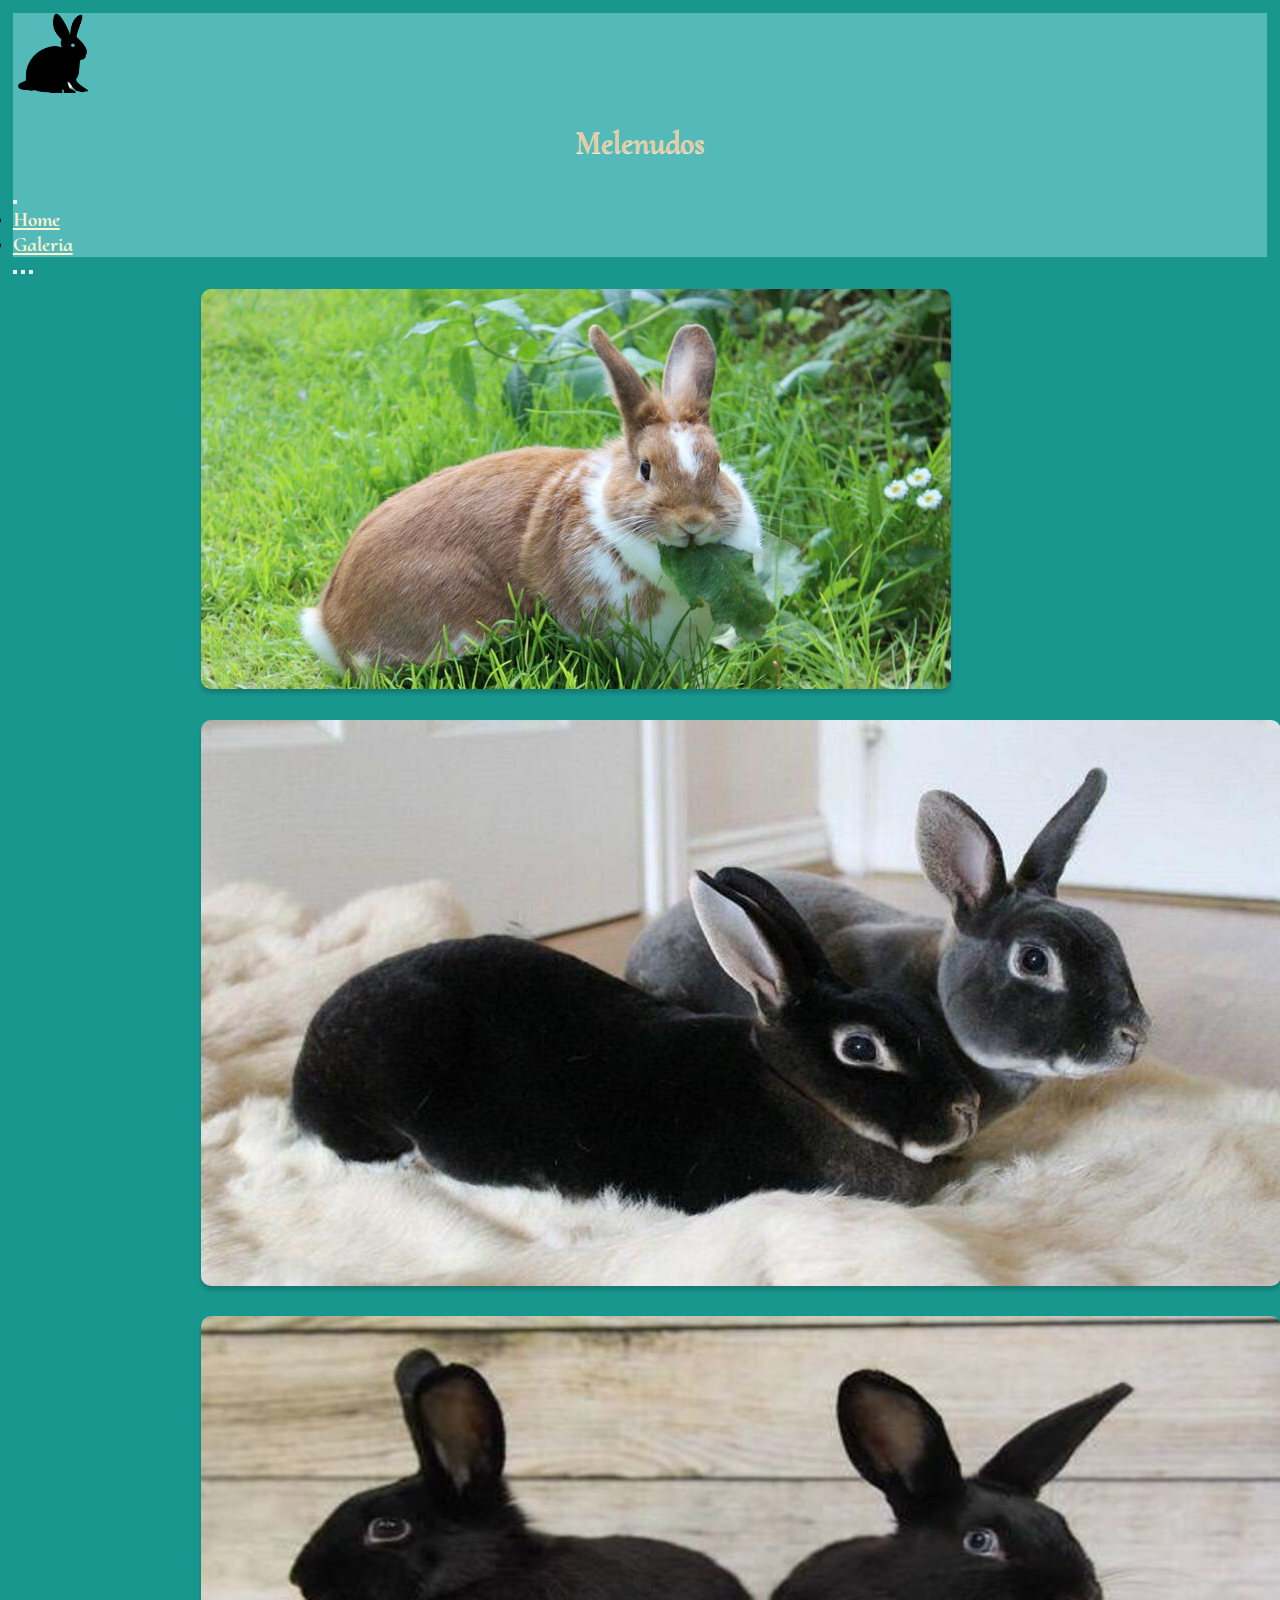
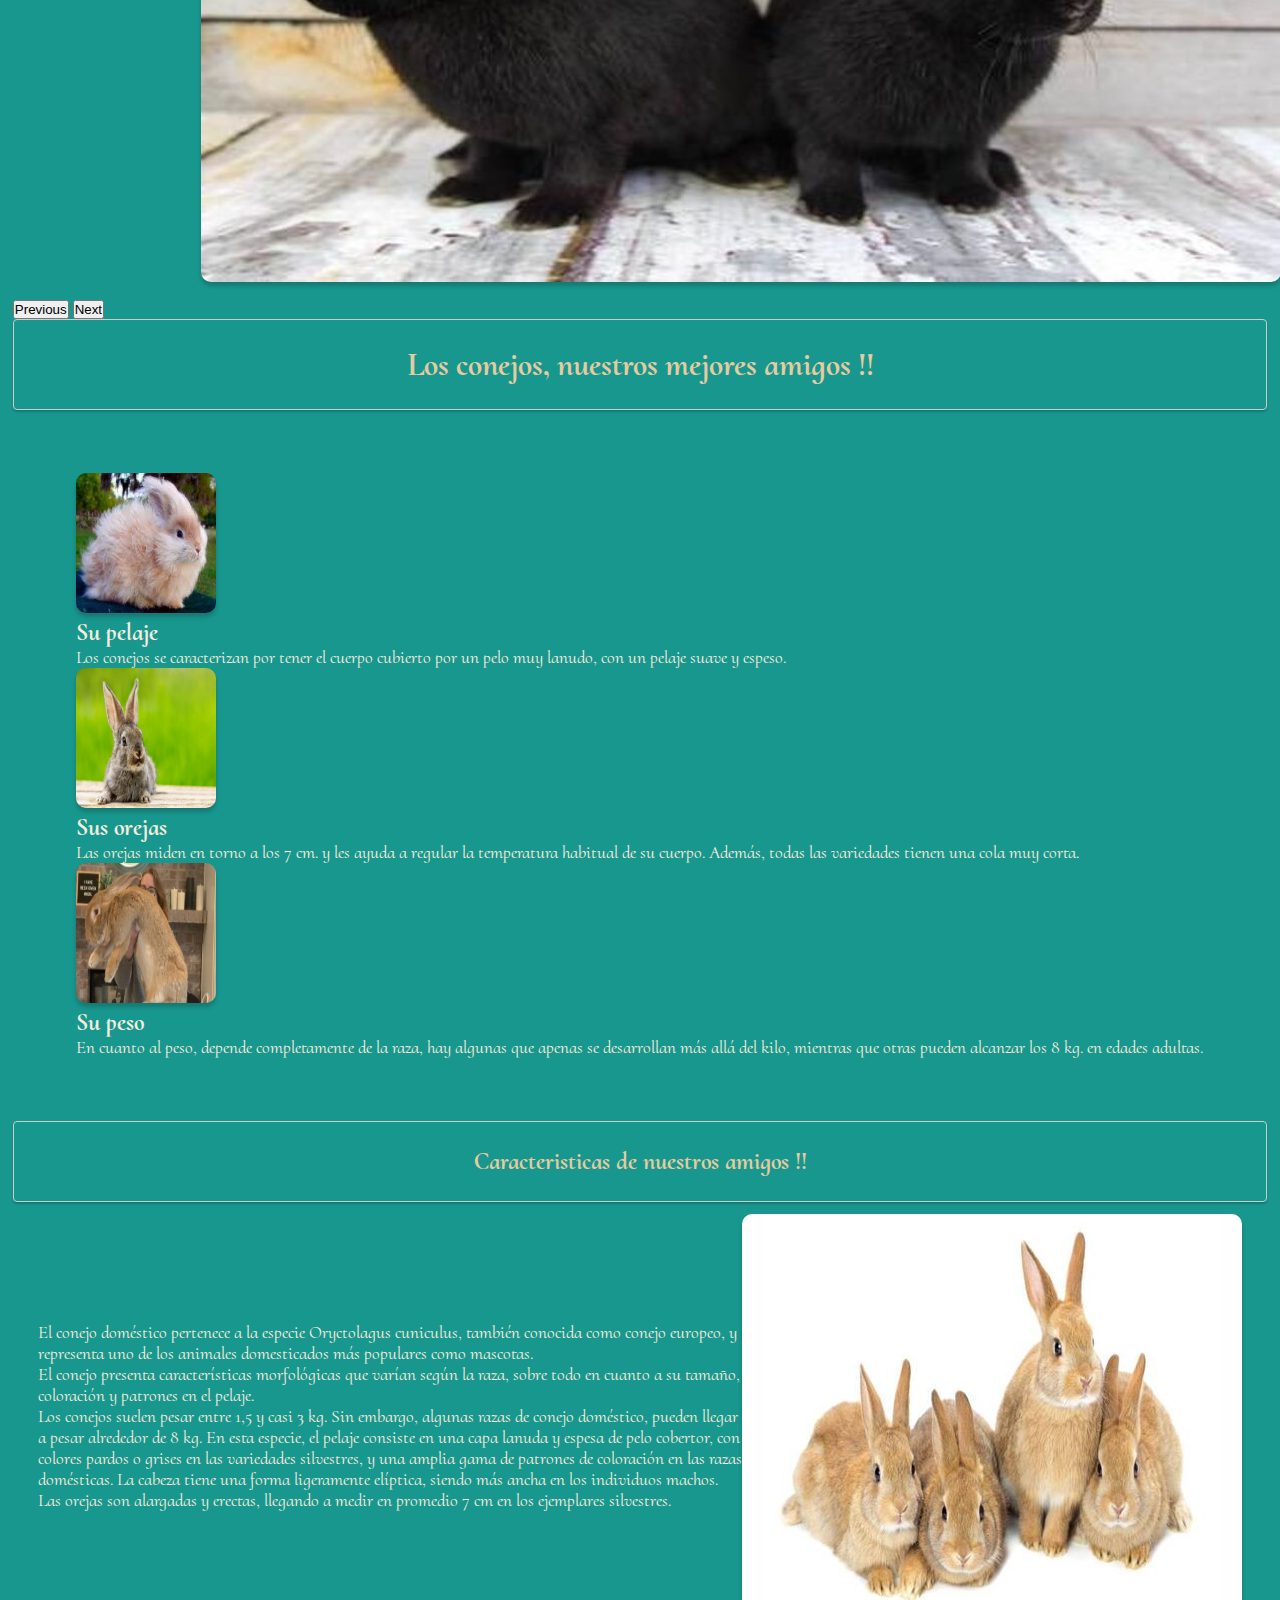
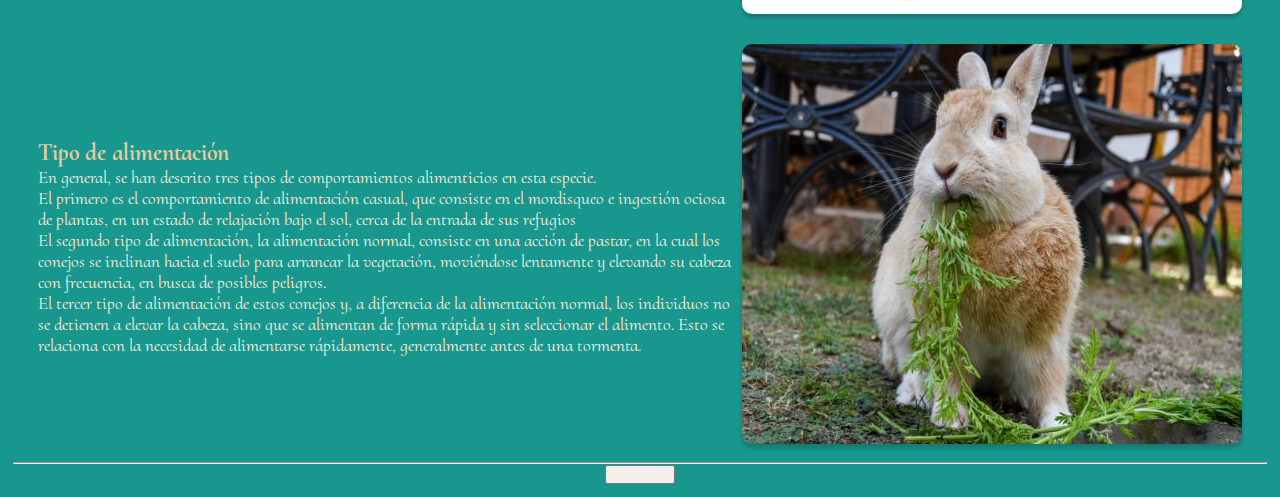
<file: index.html>
<!DOCTYPE html>
<html lang="en">
  <head>
    <meta charset="UTF-8" />
    <meta http-equiv="X-UA-Compatible" content="IE=edge" />
    <meta name="viewport" content="width=device-width, initial-scale=1.0" />
    <!-- CSS only Boostrap-->
    <link
      href="https://cdn.jsdelivr.net/npm/bootstrap@5.2.1/dist/css/bootstrap.min.css"
      rel="stylesheet"
      integrity="sha384-iYQeCzEYFbKjA/T2uDLTpkwGzCiq6soy8tYaI1GyVh/UjpbCx/TYkiZhlZB6+fzT"
      crossorigin="anonymous"
    />
    <!-- Google Fonts-->
    <link rel="preconnect" href="https://fonts.googleapis.com">
    <link rel="preconnect" href="https://fonts.gstatic.com" crossorigin>
    <link href="https://fonts.googleapis.com/css2?family=Cormorant+Upright:wght@300;400;500;600;700&display=swap" rel="stylesheet">

    <link rel="icon" href="./img/favicon.ico">
    <link rel="stylesheet" href="./css/estilos.css" />
    <title>Melenudos</title>
  </head>
  <body>
    <header>
      <nav class="navbar navbar-expand-lg color-nav">
        <div class="container-fluid">
          <a class="navbar-brand" href="#"
            ><img class="logo" src="./img/logo2.png" alt=""
          /></a>

          <h1 class="row titulo-nav">Melenudos</h1>

          <button
            class="navbar-toggler"
            type="button"
            data-bs-toggle="collapse"
            data-bs-target="#navbarSupportedContent"
            aria-controls="navbarSupportedContent"
            aria-expanded="false"
            aria-label="Toggle navigation"
          >
            <span class="navbar-toggler-icon"></span>
          </button>

          <div class="collapse navbar-collapse" id="navbarSupportedContent">
            <ul class="navbar-nav ms-auto mb-2 mb-lg-0">
              <li class="nav-item">
                <a
                  class="nav-link active letra-nav"
                  aria-current="page"
                  href="index.html"
                  >Home</a
                >
              </li>
              <li class="nav-item">
                <a class="nav-link letra-nav" href="galeria.html">Galeria</a>
              </li>
            </ul>
          </div>
        </div>
      </nav>
    </header>

    <main>
      <div
        id="carouselExampleCaptions"
        class="carousel slide"
        data-bs-ride="false"
      >
        <div class="carousel-indicators">
          <button
            type="button"
            data-bs-target="#carouselExampleCaptions"
            data-bs-slide-to="0"
            class="active"
            aria-current="true"
            aria-label="Slide 1"
          ></button>
          <button
            type="button"
            data-bs-target="#carouselExampleCaptions"
            data-bs-slide-to="1"
            aria-label="Slide 2"
          ></button>
          <button
            type="button"
            data-bs-target="#carouselExampleCaptions"
            data-bs-slide-to="2"
            aria-label="Slide 3"
          ></button>
        </div>
        <div class="carousel-inner">
          <div class="carousel-item active">
            <img
              src="./img/conejos-hierba.jpg"
              class="d-block w-100 img_nav"
              alt="Conejo_img_1"
            />
          </div>
          <div class="carousel-item">
            <img
              src="./img/rex.jpg"
              class="d-block w-100 img_nav"
              alt="Conejo_img_2"
            />
          </div>
          <div class="carousel-item">
            <img
              src="./img/habana-1.jpg"
              class="d-block w-100 img_nav"
              alt="Conejo_img_2"
            />
          </div>
        </div>
        <button
          class="carousel-control-prev"
          type="button"
          data-bs-target="#carouselExampleCaptions"
          data-bs-slide="prev"
        >
          <span class="carousel-control-prev-icon" aria-hidden="true"></span>
          <span class="visually-hidden">Previous</span>
        </button>
        <button
          class="carousel-control-next"
          type="button"
          data-bs-target="#carouselExampleCaptions"
          data-bs-slide="next"
        >
          <span class="carousel-control-next-icon" aria-hidden="true"></span>
          <span class="visually-hidden">Next</span>
        </button>
      </div>

      <div class="titulo">
        <h1>Los conejos, nuestros mejores amigos !!</h1>
      </div>
      <div class="row tips">
        <div class="col-lg-3 text-center">
          <img
            class="rounded-circle img_nav"
            src="./img/pelaje.jpg"
            alt="Generic placeholder image"
            width="140"
            height="140"
          />
          <h2>Su pelaje</h2>
          <p>
            Los conejos se caracterizan por tener el cuerpo cubierto por un pelo
            muy lanudo, con un pelaje suave y espeso.
          </p>
        </div>
        <div class="col-lg-3 text-center">
          <img
            class="rounded-circle img_nav"
            src="./img/orejasconejo.jpg"
            alt="Generic placeholder image"
            width="140"
            height="140"
          />
          <h2>Sus orejas</h2>
          <p>
            Las orejas miden en torno a los 7 cm. y les ayuda a regular la
            temperatura habitual de su cuerpo. Además, todas las variedades
            tienen una cola muy corta.
          </p>
        </div>
        <div class="col-lg-3 text-center">
          <a
            href="https://www.instagram.com/big_cocoa_puff/?hl=es"
            target="_blank"
          >
            <img
              class="rounded-circle img_nav"
              src="./img/cocoapuf.jpg"
              alt="Generic placeholder image"
              width="140"
              height="140"
            />
          </a>

          <h2>Su peso</h2>
          <p>
            En cuanto al peso, depende completamente de la raza, hay algunas que
            apenas se desarrollan más allá del kilo, mientras que otras pueden
            alcanzar los 8 kg. en edades adultas.
          </p>
        </div>
      </div>
      <div class="titulo">
        <h2>Caracteristicas de nuestros amigos !!</h2>
      </div>

      <div class="row caracteriticas">
        <div class="col-md-7 col-sm-5">
          <p class="lead">
            El conejo doméstico pertenece a la especie Oryctolagus cuniculus,
            también conocida como conejo europeo, y representa uno de los
            animales domesticados más populares como mascotas.
          </p>
          <p>
            El conejo presenta características morfológicas que varían según la
            raza, sobre todo en cuanto a su tamaño, coloración y patrones en el
            pelaje.
          </p>
          <p>
            Los conejos suelen pesar entre 1,5 y casi 3 kg. Sin embargo, algunas
            razas de conejo doméstico, pueden llegar a pesar alrededor de 8 kg.
            En esta especie, el pelaje consiste en una capa lanuda y espesa de
            pelo cobertor, con colores pardos o grises en las variedades
            silvestres, y una amplia gama de patrones de coloración en las razas
            domésticas. La cabeza tiene una forma ligeramente elíptica, siendo
            más ancha en los individuos machos. Las orejas son alargadas y
            erectas, llegando a medir en promedio 7 cm en los ejemplares
            silvestres.
          </p>
        </div>
        <div class="col-md-5 col-sm-5">
          <img
            class="featurette-image img-fluid mx-auto caracteriticas-img"
            data-src="holder.js/500x500/auto"
            alt="500x500"
           
            src="./img/conejos-caracteristicas.jpg"
            data-holder-rendered="true"
          />
        </div>
      </div>

      <div class="row caracteriticas">
        <div class="col-md-5 col-sm-5 order-md-2">
          <h2 class="featurette-heading">Tipo de alimentación</h2>
          <p class="lead">
            En general, se han descrito tres tipos de comportamientos
            alimenticios en esta especie.
          </p>
          <p>
            El primero es el comportamiento de alimentación casual, que consiste
            en el mordisqueo e ingestión ociosa de plantas, en un estado de
            relajación bajo el sol, cerca de la entrada de sus refugios
          </p>
          <p>
            El segundo tipo de alimentación, la alimentación normal, consiste en
            una acción de pastar, en la cual los conejos se inclinan hacia el
            suelo para arrancar la vegetación, moviéndose lentamente y elevando
            su cabeza con frecuencia, en busca de posibles peligros.
          </p>
          <p>
            El tercer tipo de alimentación de estos conejos y, a diferencia de
            la alimentación normal, los individuos no se detienen a elevar la
            cabeza, sino que se alimentan de forma rápida y sin seleccionar el
            alimento. Esto se relaciona con la necesidad de alimentarse
            rápidamente, generalmente antes de una tormenta.
          </p>
        </div>
        <div class="col-md-6 col-sm-5 order-md-1">
          <img
            class="featurette-image img-fluid mx-auto caracteriticas-img"
            data-src="holder.js/500x500/auto"
            alt="500x500"
           
            src="./img/conejo-comiendo.jpg"
            data-holder-rendered="true"
          />
        </div>
      </div>
    </main>
    <hr class="featurette-divider" />
    <footer>
      <div>
        <p></p>
        <button type="button" class="btn btn-info">
          <a href="#">Back to top</a>
        </button>
      </div>
    </footer>

    <!-- JavaScript Bundle with Popper -->
    <script
      src="https://cdn.jsdelivr.net/npm/bootstrap@5.2.1/dist/js/bootstrap.bundle.min.js"
      integrity="sha384-u1OknCvxWvY5kfmNBILK2hRnQC3Pr17a+RTT6rIHI7NnikvbZlHgTPOOmMi466C8"
      crossorigin="anonymous"
    ></script>
  </body>
</html>
</file>
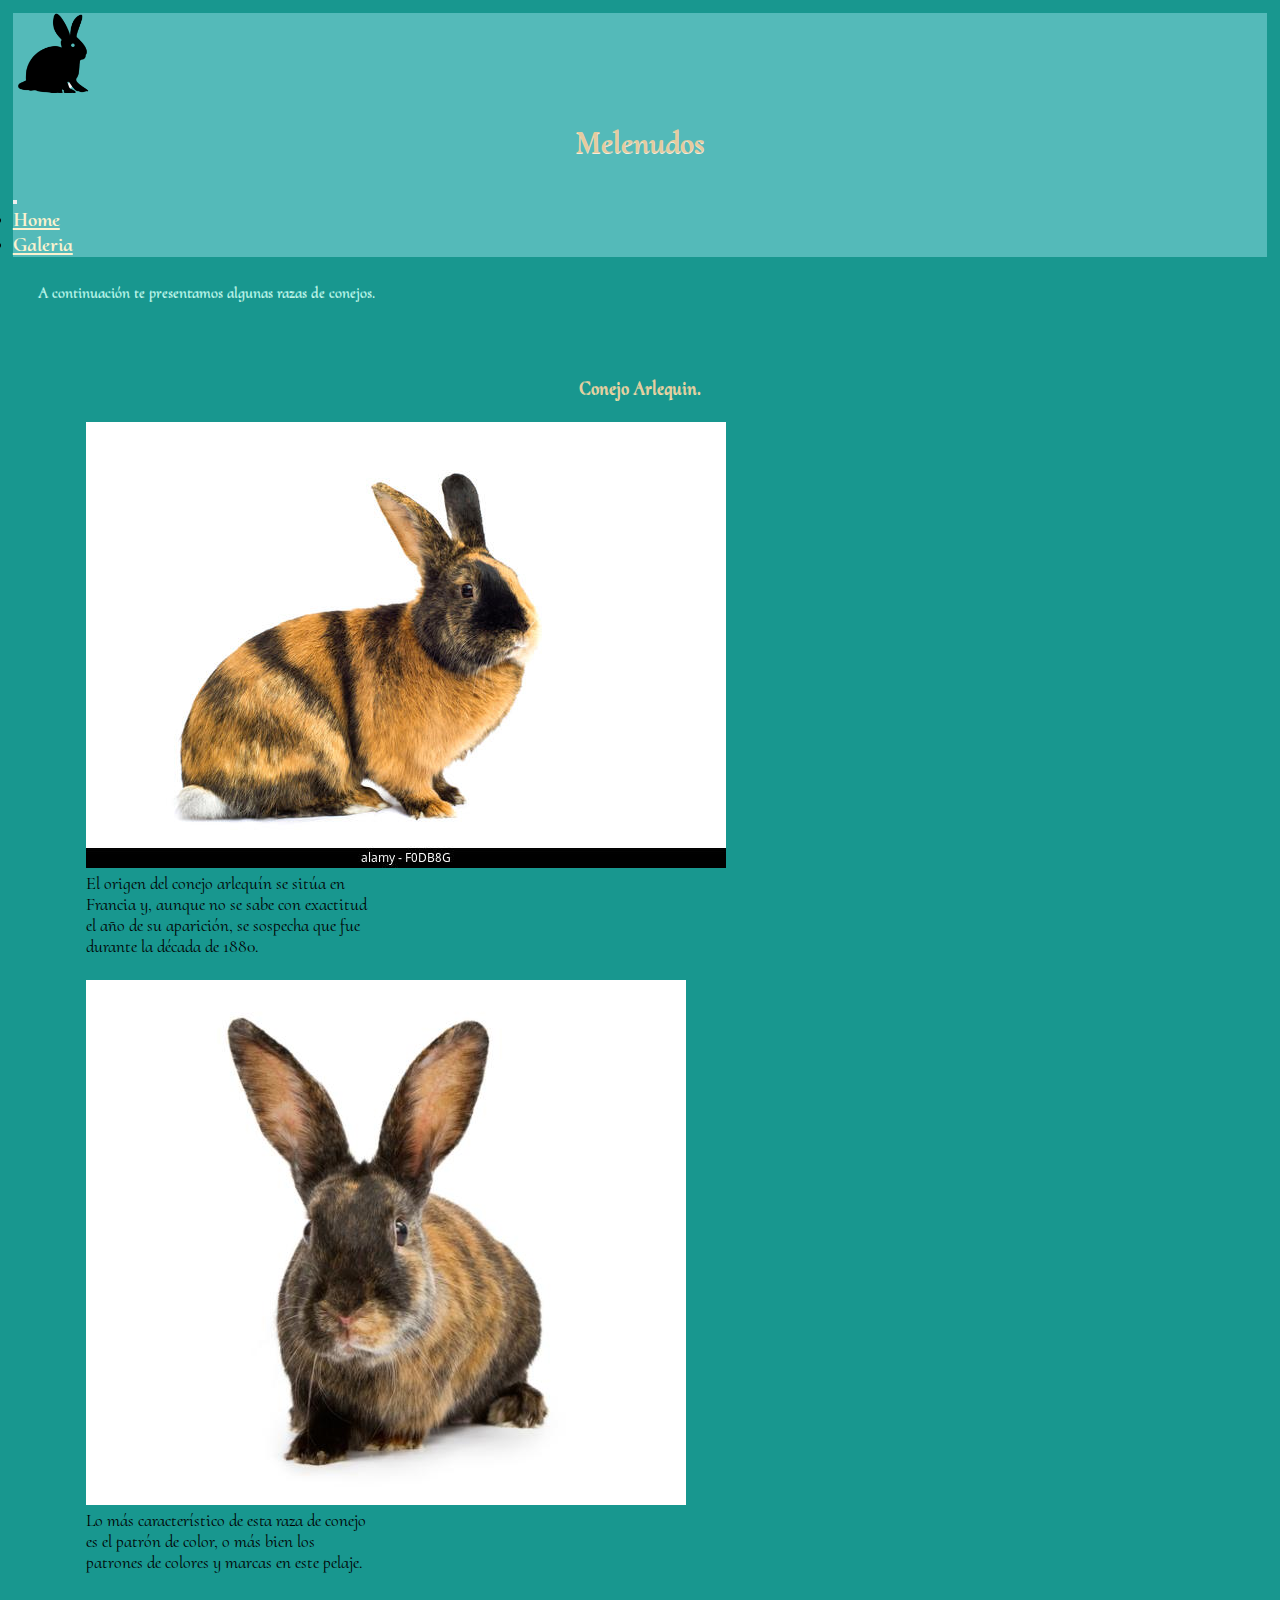
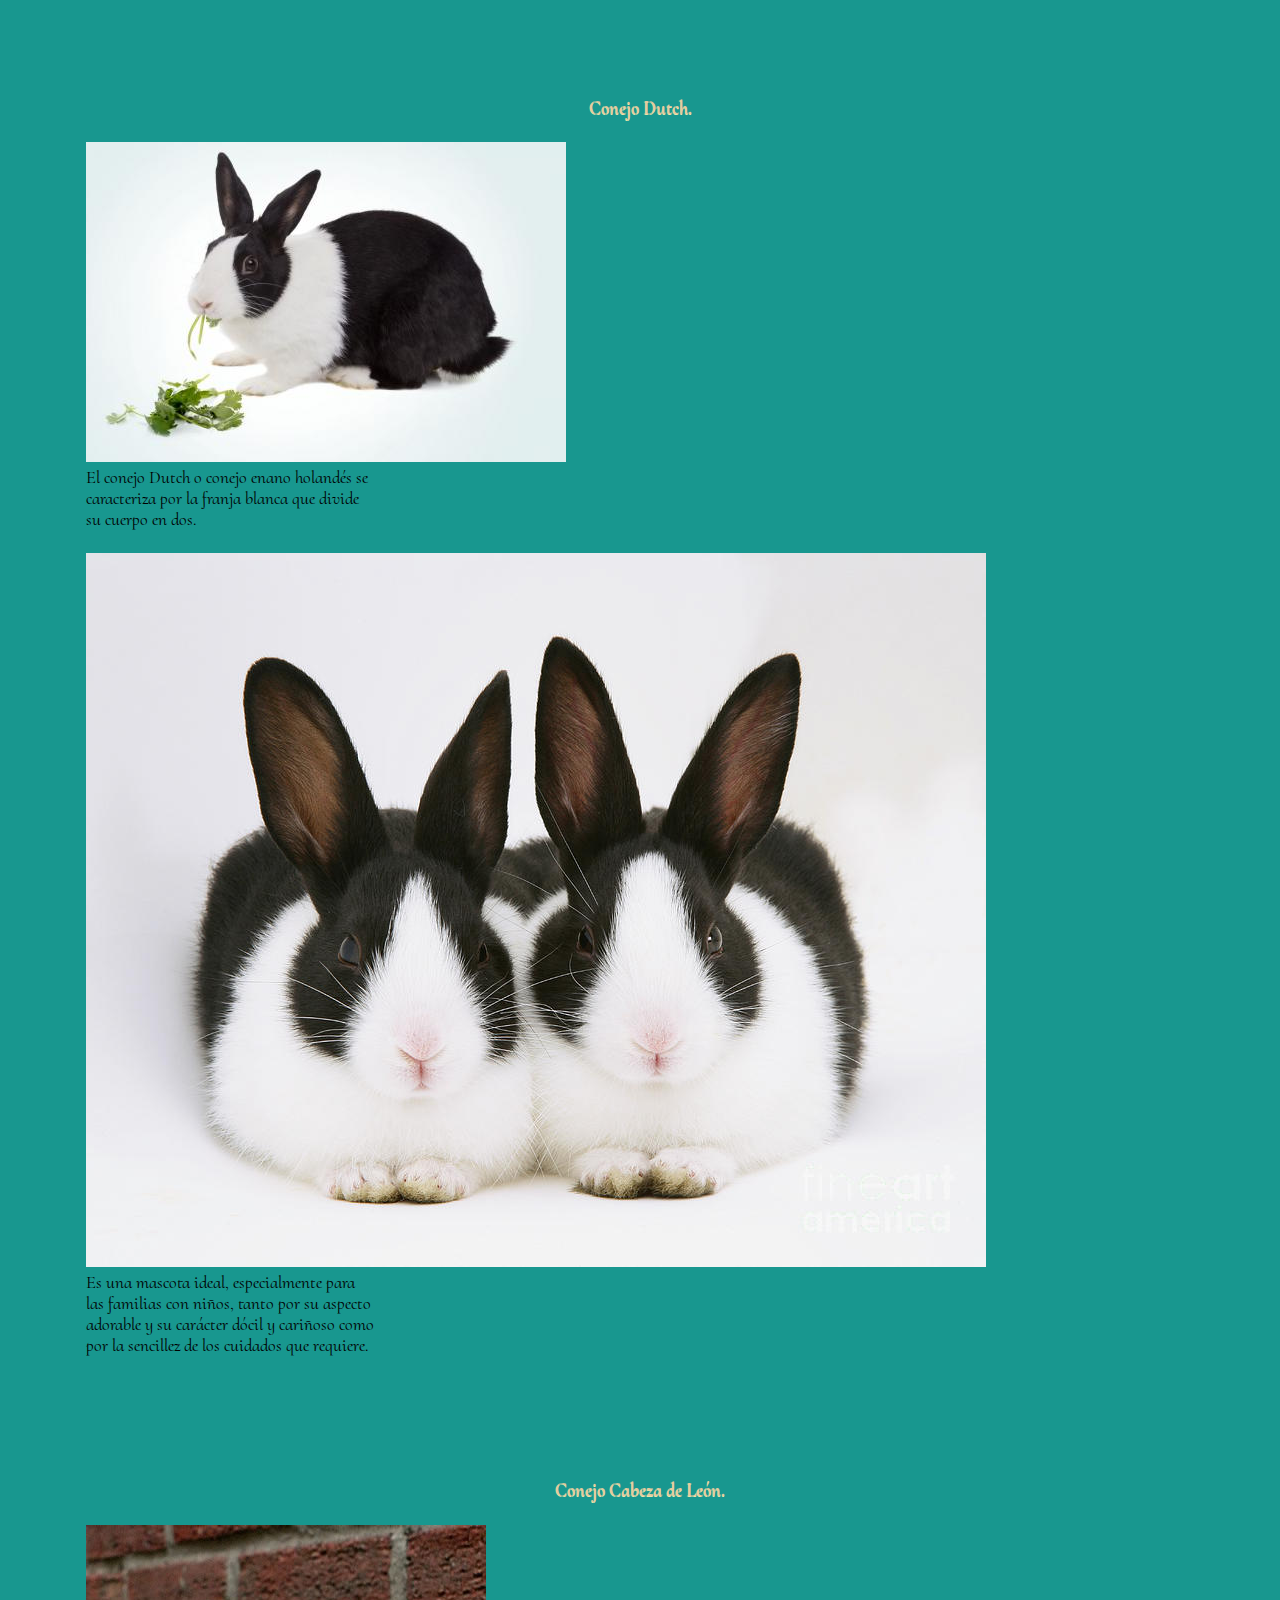
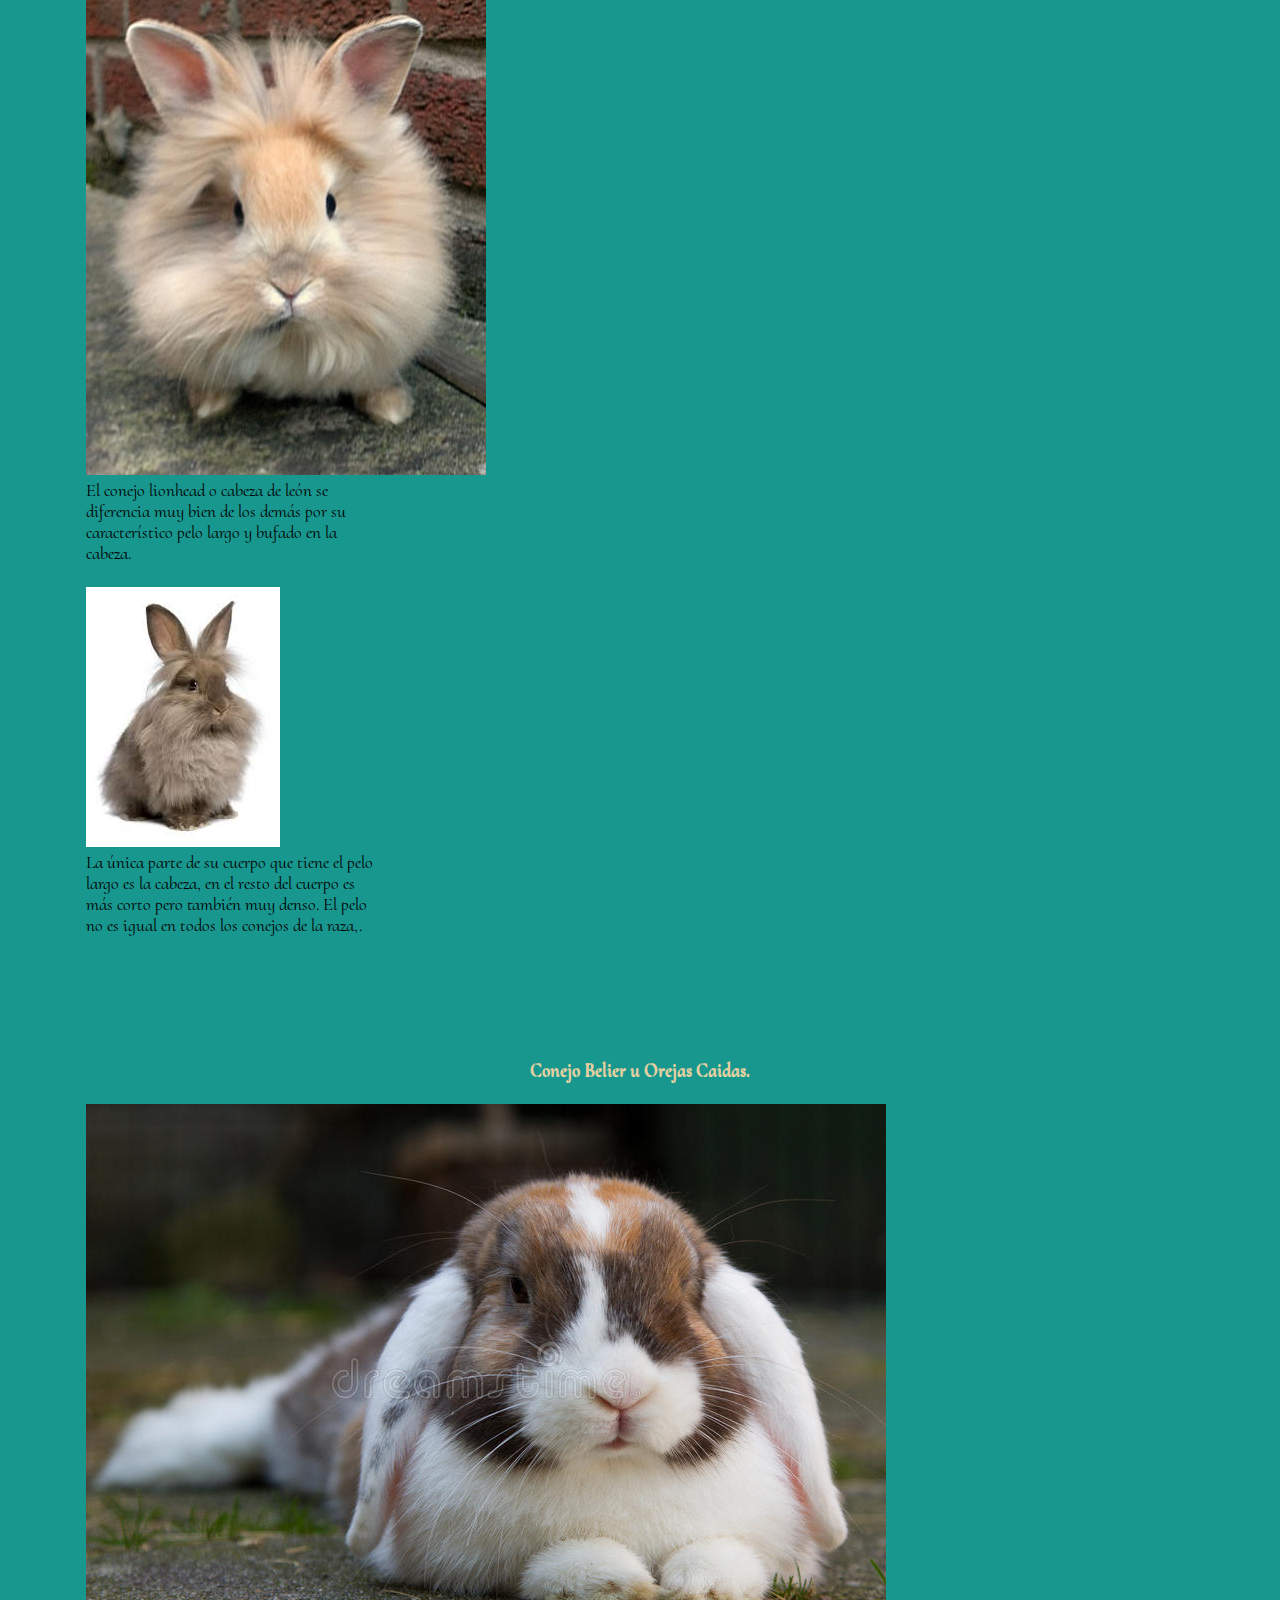
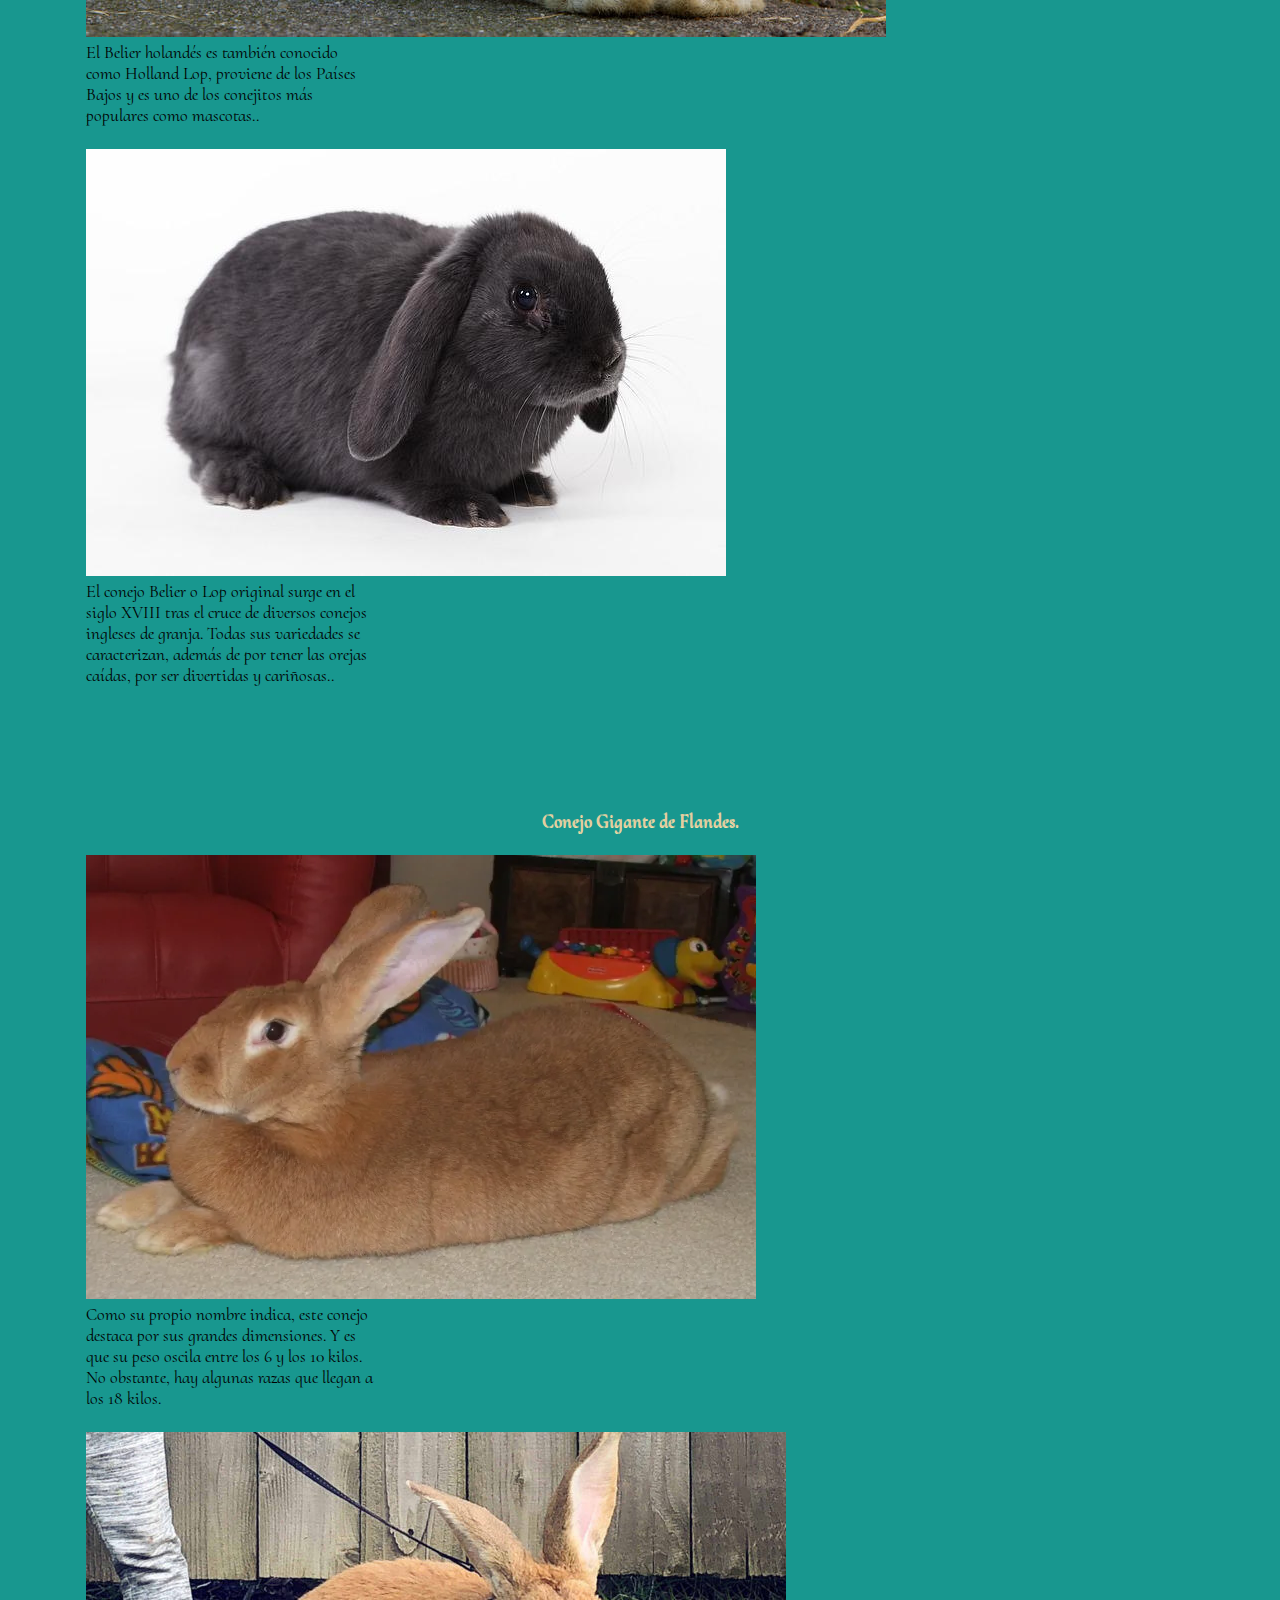
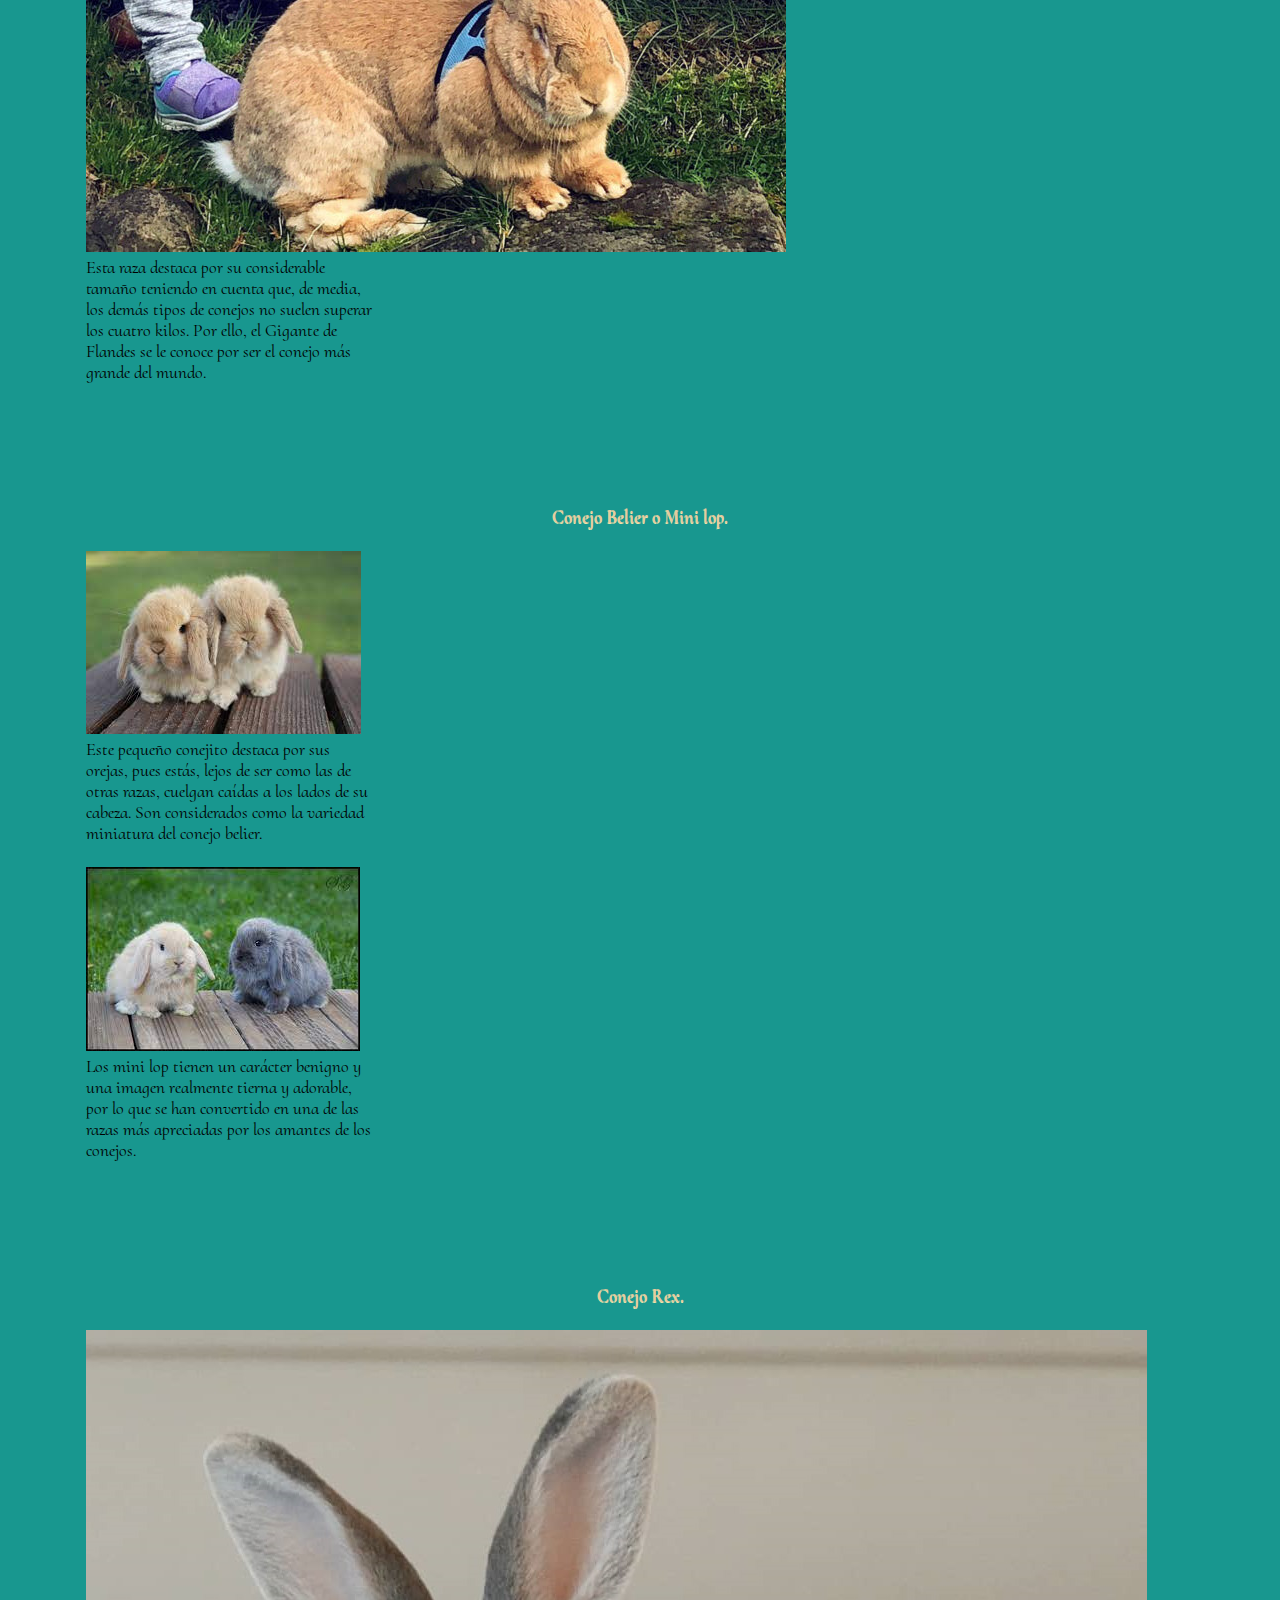
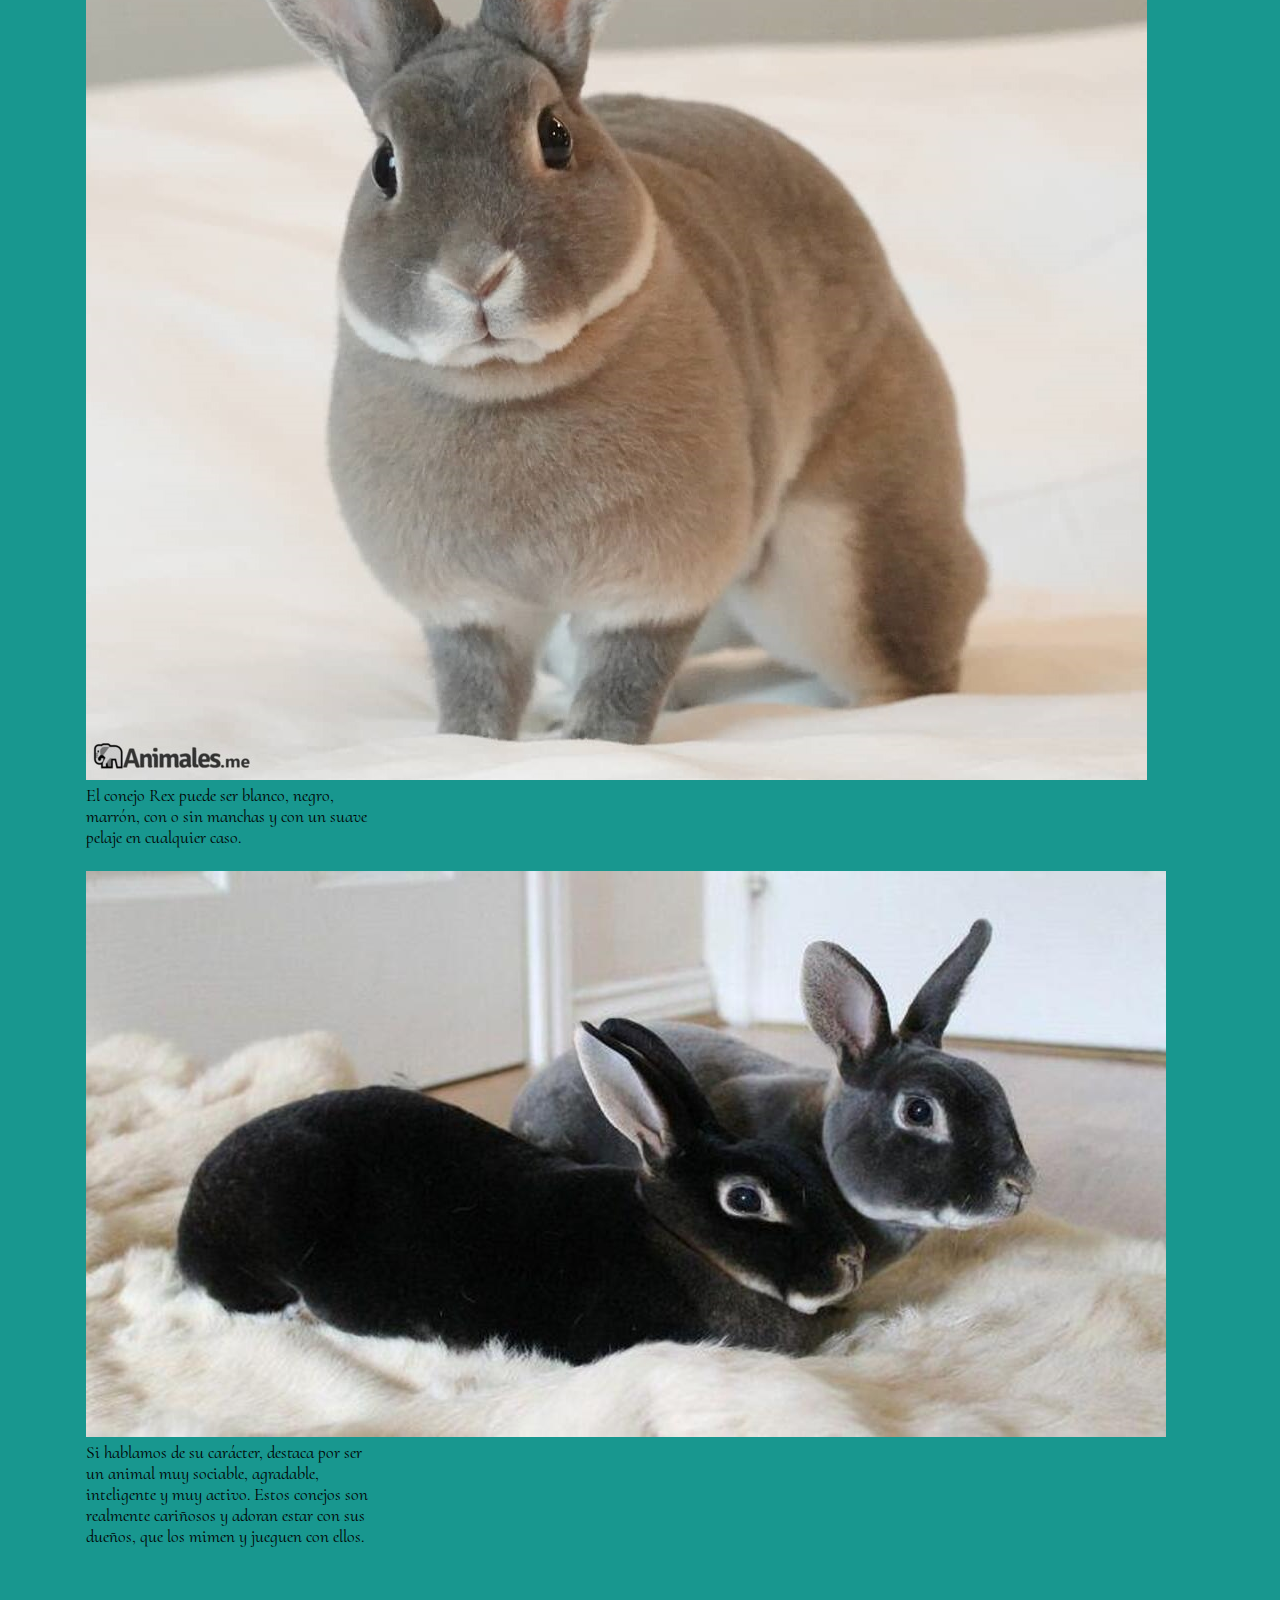
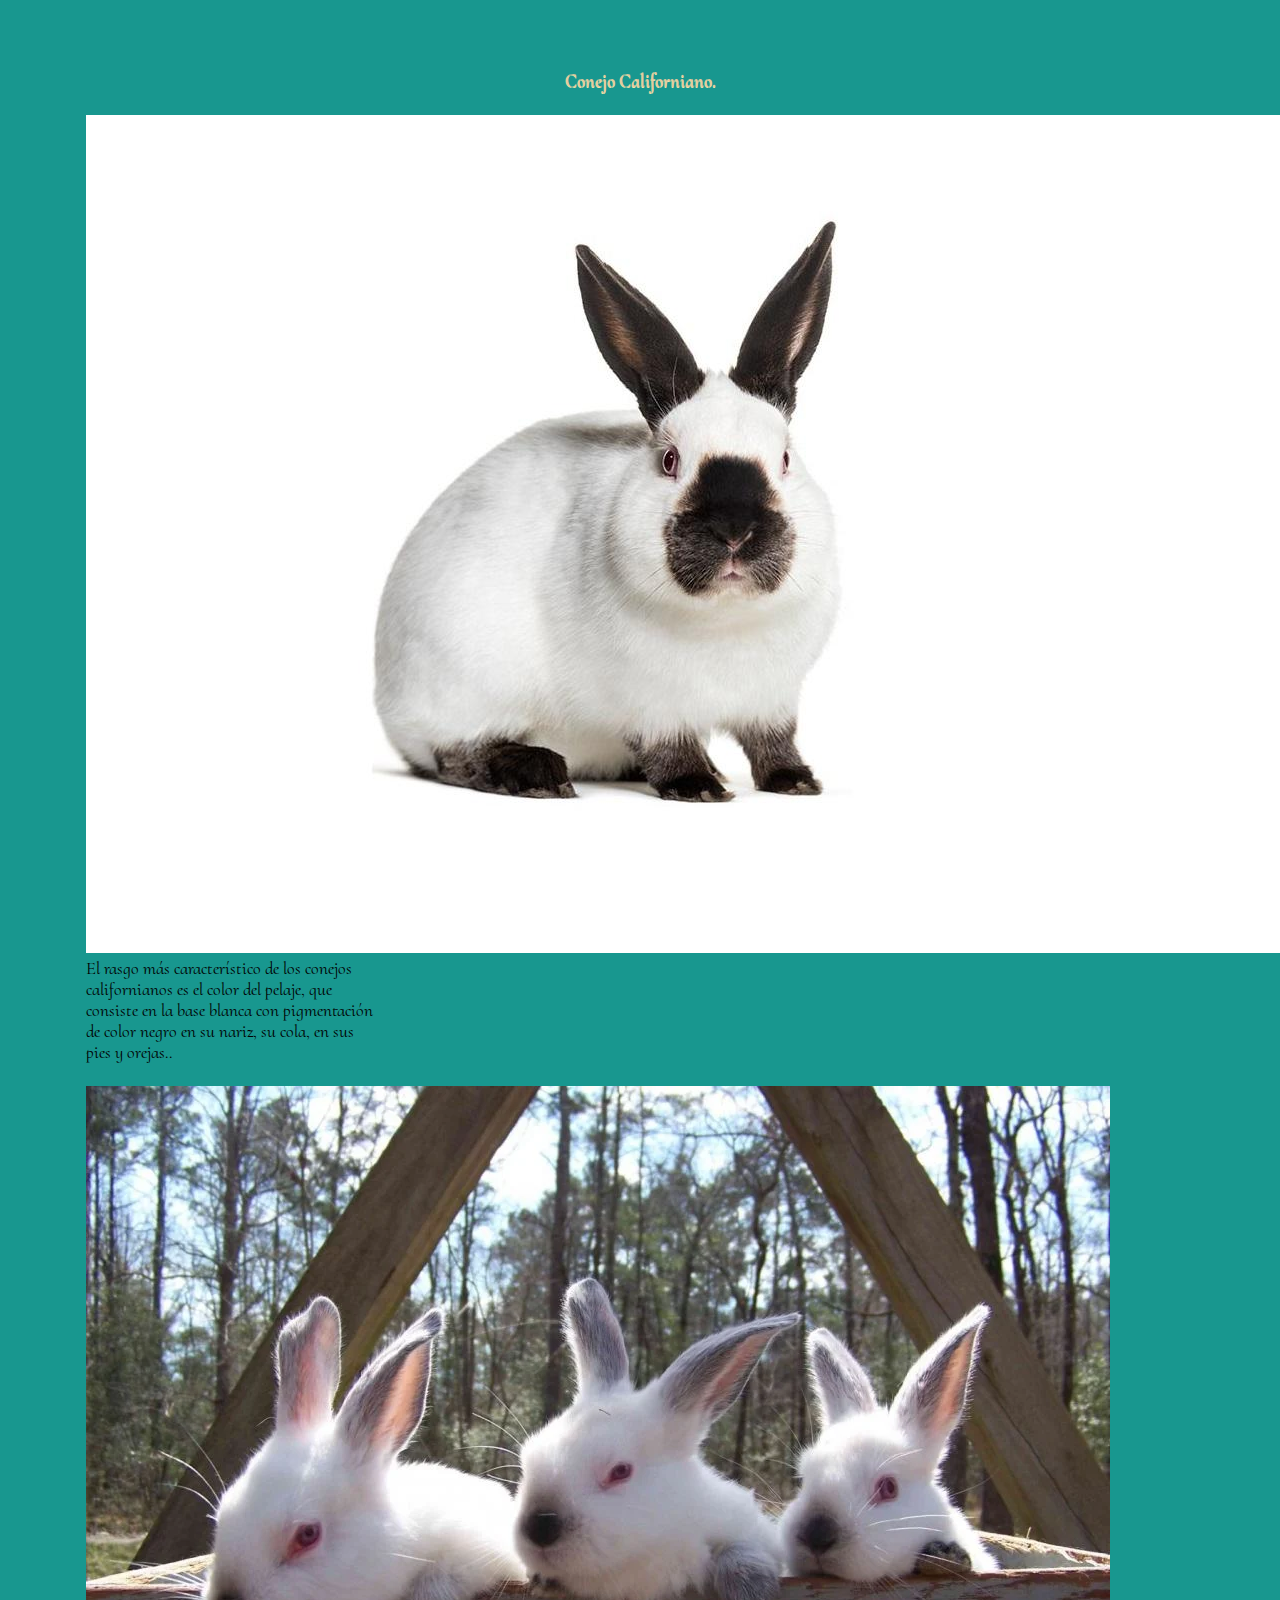
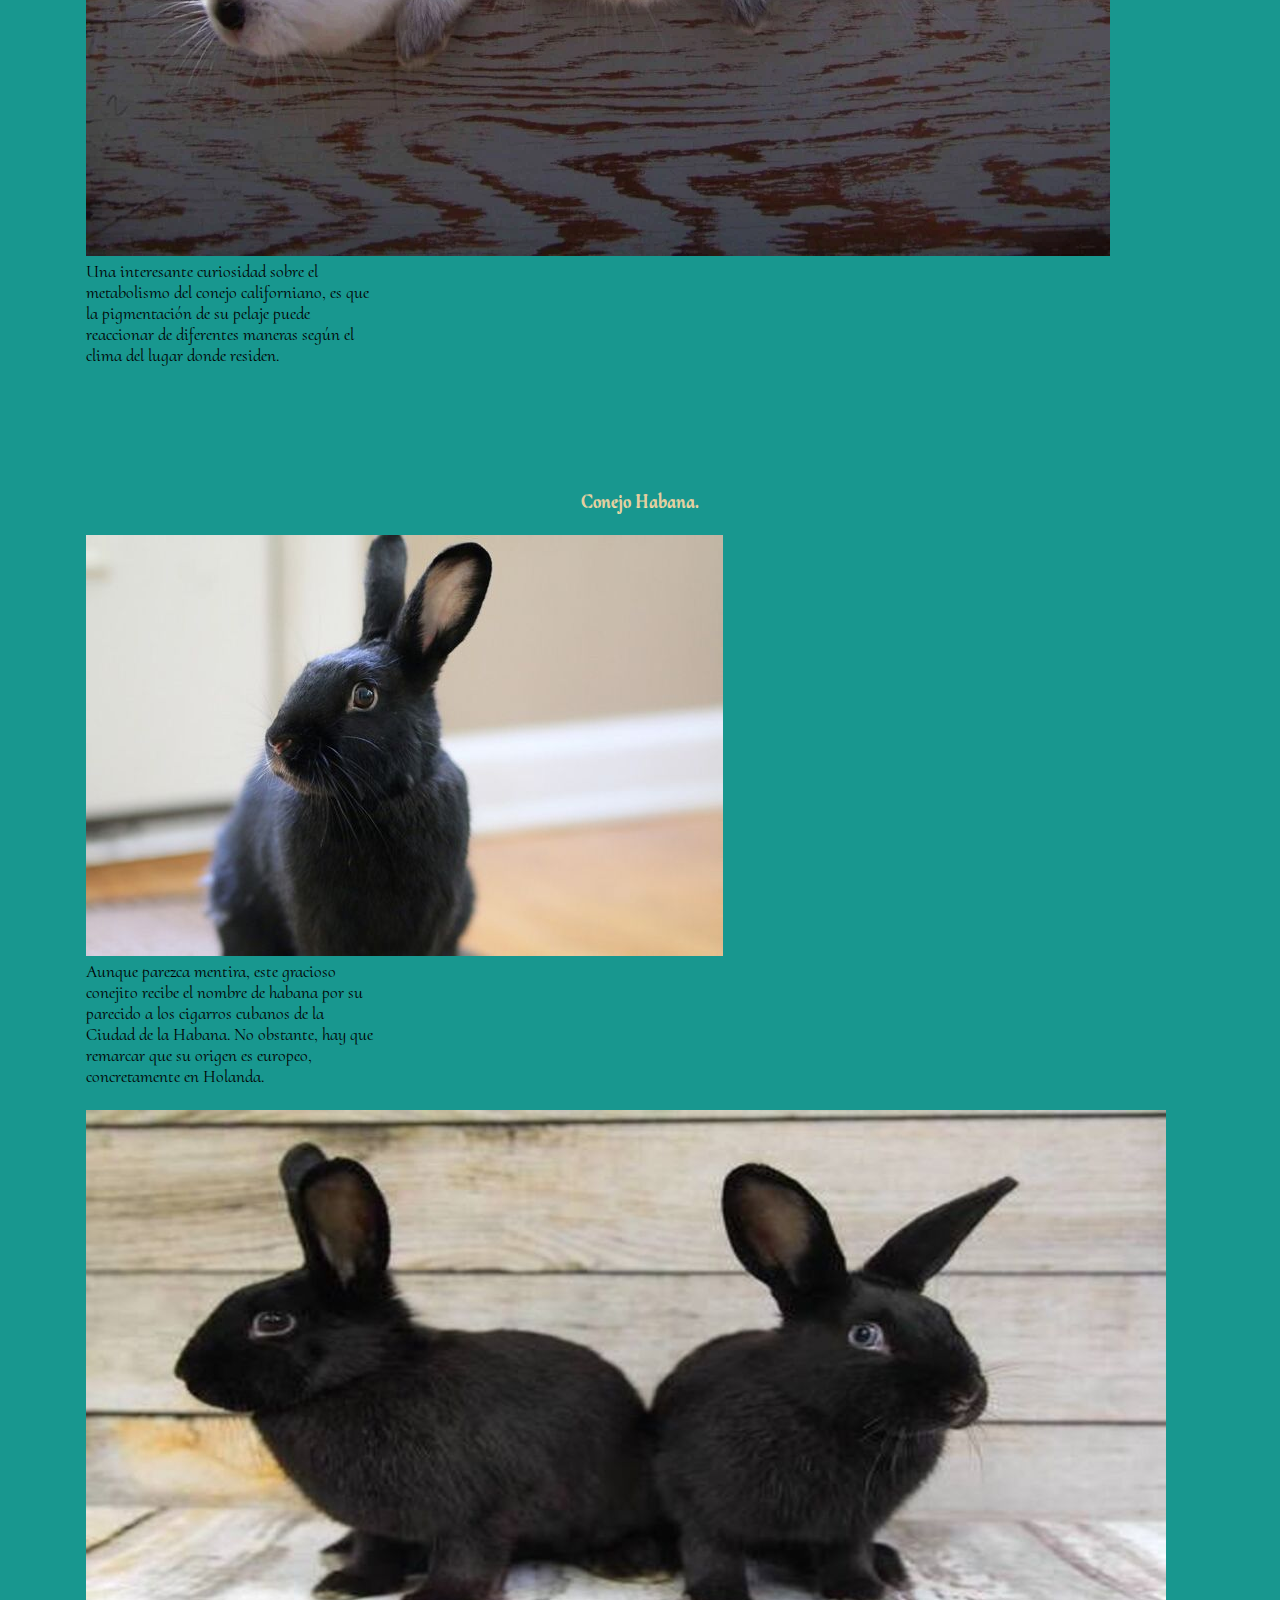
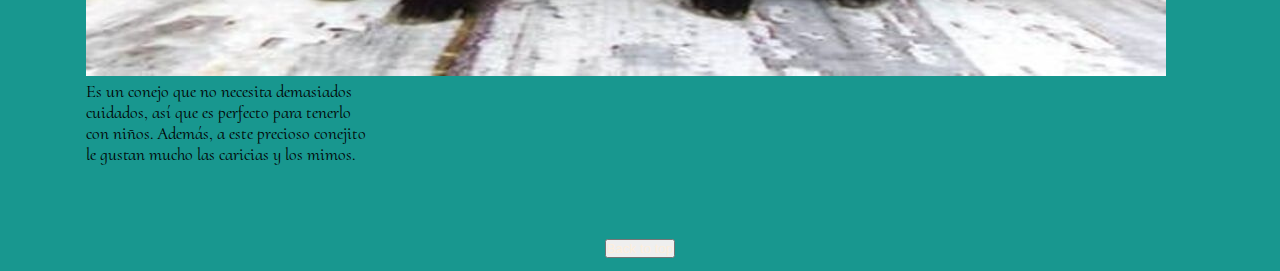
<file: galeria.html>
<!DOCTYPE html>
<html lang="en">
  <head>
    <meta charset="UTF-8" />
    <meta http-equiv="X-UA-Compatible" content="IE=edge" />
    <meta name="viewport" content="width=device-width, initial-scale=1.0" />
    <!-- CSS only -->
    <link
      href="https://cdn.jsdelivr.net/npm/bootstrap@5.2.1/dist/css/bootstrap.min.css"
      rel="stylesheet"
      integrity="sha384-iYQeCzEYFbKjA/T2uDLTpkwGzCiq6soy8tYaI1GyVh/UjpbCx/TYkiZhlZB6+fzT"
      crossorigin="anonymous"
    />
    <!-- Google Fonts-->
    <link rel="preconnect" href="https://fonts.googleapis.com">
    <link rel="preconnect" href="https://fonts.gstatic.com" crossorigin>
    <link href="https://fonts.googleapis.com/css2?family=Cormorant+Upright:wght@300;400;500;600;700&display=swap" rel="stylesheet">
    
    <link rel="icon" href="./img/favicon.ico">
    <link rel="stylesheet" href="./css/estilos.css" />
    <title>Galeria de razas</title>
  </head>
  <body>
    <header>
      <nav class="navbar navbar-expand-lg color-nav">
        <div class="container-fluid">
          <a class="navbar-brand" href="#"
            ><img class="logo" src="./img/logo2.png" alt=""
          /></a>

          <h1 class="row titulo-nav">Melenudos</h1>

          <button
            class="navbar-toggler"
            type="button"
            data-bs-toggle="collapse"
            data-bs-target="#navbarSupportedContent"
            aria-controls="navbarSupportedContent"
            aria-expanded="false"
            aria-label="Toggle navigation"
          >
            <span class="navbar-toggler-icon"></span>
          </button>

          <div class="collapse navbar-collapse" id="navbarSupportedContent">
            <ul class="navbar-nav ms-auto mb-2 mb-lg-0">
              <li class="nav-item">
                <a
                  class="nav-link active letra-nav"
                  aria-current="page"
                  href="index.html"
                  >Home</a
                >
              </li>
              <li class="nav-item">
                <a class="nav-link letra-nav" href="galeria.html">Galeria</a>
              </li>
            </ul>
          </div>
        </div>
      </nav>
    </header>

    <main>
      <div class="row fs-3 galeria-titulo" id="titulo-galeria">
        <p>A continuación te presentamos algunas razas de conejos.</p>
      </div>

      <div class="row galeria">
        <!-- arlequin -->
        <h3 class="galeria-subtitulo">Conejo Arlequin.</h3>
        <div class="card tarjeta" style="width: 18rem">
          <img
            class="card-img-top"
            src="./img/arlequin.jpg"
            alt="Card image cap"
          />
          <div class="card-body">
            <p class="card-text">
              El origen del conejo arlequín se sitúa en Francia y, aunque no se
              sabe con exactitud el año de su aparición, se sospecha que fue
              durante la década de 1880.
            </p>
          </div>
        </div>
        <div class="card tarjeta" style="width: 18rem">
          <img
            class="card-img-top"
            src="./img/arlequin_760_0_600.jpg"
            alt="Card image cap"
          />
          <div class="card-body">
            <p class="card-text">
              Lo más característico de esta raza de conejo es el patrón de
              color, o más bien los patrones de colores y marcas en este pelaje.
            </p>
          </div>
        </div>
      </div>

      <div class="row galeria">
        <!-- ducht -->
        <h3 class="galeria-subtitulo">Conejo Dutch.</h3>
        <div class="card tarjeta" style="width: 18rem">
          <img
            class="card-img-top"
            src="./img/conejo-dutch.jpg"
            alt="Card image cap"
          />
          <div class="card-body">
            <p class="card-text">
              El conejo Dutch o conejo enano holandés se caracteriza por la
              franja blanca que divide su cuerpo en dos.
            </p>
          </div>
        </div>
        <div class="card tarjeta" style="width: 18rem">
          <img
            class="card-img-top"
            src="./img/conejo-dutch-2.jpg"
            alt="Card image cap"
          />
          <div class="card-body">
            <p class="card-text">
              Es una mascota ideal, especialmente para las familias con niños,
              tanto por su aspecto adorable y su carácter dócil y cariñoso como
              por la sencillez de los cuidados que requiere.
            </p>
          </div>
        </div>
      </div>

      <div class="row galeria">
        <!-- lion head -->
        <h3 class="galeria-subtitulo">Conejo Cabeza de León.</h3>
        <div class="card tarjeta" style="width: 18rem">
          <img
            class="card-img-top"
            src="./img/Conejo-Cabeza-de-Leon-.jpg"
            alt="Card image cap"
          />
          <div class="card-body">
            <p class="card-text">
              El conejo lionhead o cabeza de león se diferencia muy bien de los
              demás por su característico pelo largo y bufado en la cabeza.
            </p>
          </div>
        </div>
        <div class="card tarjeta" style="width: 18rem">
          <img
            class="card-img-top"
            src="./img/Conejo-Cabeza-de-Leon-2-.jpg"
            alt="Card image cap"
          />
          <div class="card-body">
            <p class="card-text">
              La única parte de su cuerpo que tiene el pelo largo es la cabeza,
              en el resto del cuerpo es más corto pero también muy denso. El
              pelo no es igual en todos los conejos de la raza,.
            </p>
          </div>
        </div>
      </div>

      <div class="row galeria">
        <!-- orejas caidas -->
        <h3 class="galeria-subtitulo">Conejo Belier u Orejas Caidas.</h3>
        <div class="card tarjeta" style="width: 18rem">
          <img
            class="card-img-top"
            src="./img/conejo-en-el-jardin.jpg"
            alt="Card image cap"
          />
          <div class="card-body">
            <p class="card-text">
              El Belier holandés es también conocido como Holland Lop, proviene
              de los Países Bajos y es uno de los conejitos más populares como
              mascotas..
            </p>
          </div>
        </div>
        <div class="card tarjeta" style="width: 18rem">
          <img
            class="card-img-top"
            src="./img/orejas-caidas-2.jpg"
            alt="Card image cap"
          />
          <div class="card-body">
            <p class="card-text">
              El conejo Belier o Lop original surge en el siglo XVIII tras el
              cruce de diversos conejos ingleses de granja. Todas sus variedades
              se caracterizan, además de por tener las orejas caídas, por ser
              divertidas y cariñosas..
            </p>
          </div>
        </div>
      </div>

      <div class="row galeria">
        <!-- gigante -->
        <h3 class="galeria-subtitulo">Conejo Gigante de Flandes.</h3>
        <div class="card tarjeta" style="width: 18rem">
          <img
            class="card-img-top"
            src="./img/conejo-gigante-flandes-670x444.webp"
            alt="Card image cap"
          />
          <div class="card-body">
            <p class="card-text">
              Como su propio nombre indica, este conejo destaca por sus grandes
              dimensiones. Y es que su peso oscila entre los 6 y los 10 kilos.
              No obstante, hay algunas razas que llegan a los 18 kilos.
            </p>
          </div>
        </div>
        <div class="card tarjeta" style="width: 18rem">
            <a href="https://www.instagram.com/big_cocoa_puff/?hl=es"
            target="_blank">
            <img
            class="card-img-top"
            src="./img/Rabbit-Cocoa-Puff-i-700x420.jpg"
            alt="Card image cap"
          />
        </a>
          
          <div class="card-body">
            <p class="card-text">
              Esta raza destaca por su considerable tamaño teniendo en cuenta
              que, de media, los demás tipos de conejos no suelen superar los
              cuatro kilos. Por ello, el Gigante de Flandes se le conoce por ser
              el conejo más grande del mundo.
            </p>
          </div>
        </div>
      </div>

      <div class="row galeria">
        <!-- miniloop -->
        <h3 class="galeria-subtitulo">Conejo Belier o Mini lop.</h3>
        <div class="card tarjeta" style="width: 18rem">
          <img
            class="card-img-top"
            src="./img/mini-loop.jpg"
            alt="Card image cap"
          />
          <div class="card-body">
            <p class="card-text">
              Este pequeño conejito destaca por sus orejas, pues estás, lejos de
              ser como las de otras razas, cuelgan caídas a los lados de su
              cabeza. Son considerados como la variedad miniatura del conejo
              belier.
            </p>
          </div>
        </div>
        <div class="card tarjeta" style="width: 18rem">
          <img
            class="card-img-top"
            src="./img/mini-loop-2.jpg"
            alt="Card image cap"
          />
          <div class="card-body">
            <p class="card-text">
              Los mini lop tienen un carácter benigno y una imagen realmente
              tierna y adorable, por lo que se han convertido en una de las
              razas más apreciadas por los amantes de los conejos.
            </p>
          </div>
        </div>
      </div>

      <div class="row galeria">
        <!-- rex -->
        <h3 class="galeria-subtitulo">Conejo Rex.</h3>
        <div class="card tarjeta" style="width: 18rem">
          <img
            class="card-img-top"
            src="./img/conejo-Rex-de-color-gris.jpg"
            alt="Card image cap"
          />
          <div class="card-body">
            <p class="card-text">
              El conejo Rex puede ser blanco, negro, marrón, con o sin manchas y
              con un suave pelaje en cualquier caso.
            </p>
          </div>
        </div>
        <div class="card tarjeta" style="width: 18rem">
          <img class="card-img-top" src="./img/rex.jpg" alt="Card image cap" />
          <div class="card-body">
            <p class="card-text">
              Si hablamos de su carácter, destaca por ser un animal muy
              sociable, agradable, inteligente y muy activo. Estos conejos son
              realmente cariñosos y adoran estar con sus dueños, que los mimen y
              jueguen con ellos.
            </p>
          </div>
        </div>
      </div>

      <div class="row galeria">
        <!-- california -->
        <h3 class="galeria-subtitulo">Conejo Californiano.</h3>
        <div class="card tarjeta" style="width: 18rem">
          <img
            class="card-img-top"
            src="./img/conejo-californiano_684_0_orig.jpg"
            alt="Card image cap"
          />
          <div class="card-body">
            <p class="card-text">
              El rasgo más característico de los conejos californianos es el
              color del pelaje, que consiste en la base blanca con pigmentación
              de color negro en su nariz, su cola, en sus pies y orejas..
            </p>
          </div>
        </div>
        <div class="card tarjeta" style="width: 18rem">
          <img
            class="card-img-top"
            src="./img/Conejos-californianos-bebes.jpg.webp"
            alt="Card image cap"
          />
          <div class="card-body">
            <p class="card-text">
              Una interesante curiosidad sobre el metabolismo del conejo
              californiano, es que la pigmentación de su pelaje puede reaccionar
              de diferentes maneras según el clima del lugar donde residen.
            </p>
          </div>
        </div>
      </div>

      <div class="row galeria">
        <!-- habana -->
        <h3 class="galeria-subtitulo">Conejo Habana.</h3>
        <div class="card tarjeta" style="width: 18rem">
          <img
            class="card-img-top"
            src="./img/habana.jpg"
            alt="Card image cap"
          />
          <div class="card-body">
            <p class="card-text">
              Aunque parezca mentira, este gracioso conejito recibe el nombre de
              habana por su parecido a los cigarros cubanos de la Ciudad de la
              Habana. No obstante, hay que remarcar que su origen es europeo,
              concretamente en Holanda.
            </p>
          </div>
        </div>
        <div class="card tarjeta" style="width: 18rem">
          <img
            class="card-img-top"
            src="./img/habana-1.jpg"
            alt="Card image cap"
          />
          <div class="card-body">
            <p class="card-text">
              Es un conejo que no necesita demasiados cuidados, así que es
              perfecto para tenerlo con niños. Además, a este precioso conejito
              le gustan mucho las caricias y los mimos.
            </p>
          </div>
        </div>
      </div>
    </main>

    <footer>
      <div>
        <p></p>
        <button type="button" class="btn btn-info">
          <a href="#titulo-galeria">Back to top</a>
        </button>
      </div>
    </footer>

    <!-- JavaScript Bundle with Popper -->
    <script
      src="https://cdn.jsdelivr.net/npm/bootstrap@5.2.1/dist/js/bootstrap.bundle.min.js"
      integrity="sha384-u1OknCvxWvY5kfmNBILK2hRnQC3Pr17a+RTT6rIHI7NnikvbZlHgTPOOmMi466C8"
      crossorigin="anonymous"
    ></script>
  </body>
</html>
</file>
<file: css/estilos.css>
* {
  padding: 0;
  margin: 0;
  box-sizing: border-box;
}

body {
  background-color: #18978F;
   padding: 1%;
   font-family: 'Cormorant Upright', serif;
}

.logo {
  width: 80px;
  height: 80px;
}

.color-nav {
  background-color: #54BAB9;
}

.img_nav {
  border-radius: 10px;
  box-shadow: 0px 4px 4px rgba(0, 0, 0, 0.2);
}

.letra-nav {
  color: #FBF2CF;
  font-weight: 800;
  font-size: 1.3em;
  
}

.titulo-nav {
  display: flex;
  justify-content: center;
  padding: 2%;
  color: #E5CB9F;
  text-shadow: 0px 1px #F5EDDC; 
  

}

.carousel-item {
  padding: 1% 15%;
}

.titulo {
  display: flex;
  justify-content: center;
  padding: 2%;
  color: #E5CB9F;
  border: 1px solid #ccc;
  border-radius: 4px;
  box-shadow: 0px 2px 2px rgba(0, 0, 0, 0.2);
}

.tips {
  padding: 5% 5%;
  justify-content: center;
}

.tips h2 {
  color: #F5EDDC;
}

.tips p {
  color: #FDEEDC;
  font-size: 1.1rem;
}

.titulo-h2 {
  display: flex;
  justify-content: center;
  padding: 2%;
  color: #E5CB9F;
  border: 1px solid #ccc;
  border-radius: 4px;
  box-shadow: 0px 2px 2px rgba(0, 0, 0, 0.2);
}

.caracteriticas {
  padding: 1% 2%;
  display: flex;
  justify-content: center;
  align-items: center;
}

.caracteriticas h2 {
  color: #E5CB9F;
}

.caracteriticas p {
  color: #FDEEDC;
  font-size: 1.1rem;
}
.caracteriticas-img{
    border-radius: 10px;
  box-shadow: 0px 4px 4px rgba(0, 0, 0, 0.2);
  width: 500px;
  height: 400px;
}

footer {
  display: flex;
  justify-content: center;
}

footer a {
  text-decoration: none;
  color: #FDEEDC;
}

.galeria {
  padding: 4%;
  justify-content: center;
}
.galeria p{
    font-size: 1.1rem;
    font-weight: 400;
}

.galeria-titulo {
  display: flex;
  text-align: center;
  padding: 2%;
  text-shadow: 0px 1px #E1FFEE;
  color: #A5F1E9;
}

.galeria-subtitulo {
  color: #E5CB9F;
  text-shadow: 0px 1px #EEE4AB;
  display: flex;
  justify-content: center;
}

.tarjeta {
  margin: 2%;
}

@media only screen and (max-width:850px){
    .caracteriticas-img{
        width: 400px;
        height: 300px;
    }
}

@media only screen and (max-width:480px){
    .caracteriticas-img{
        width: 300px;
        height: 200px;
    }
}
</file>
